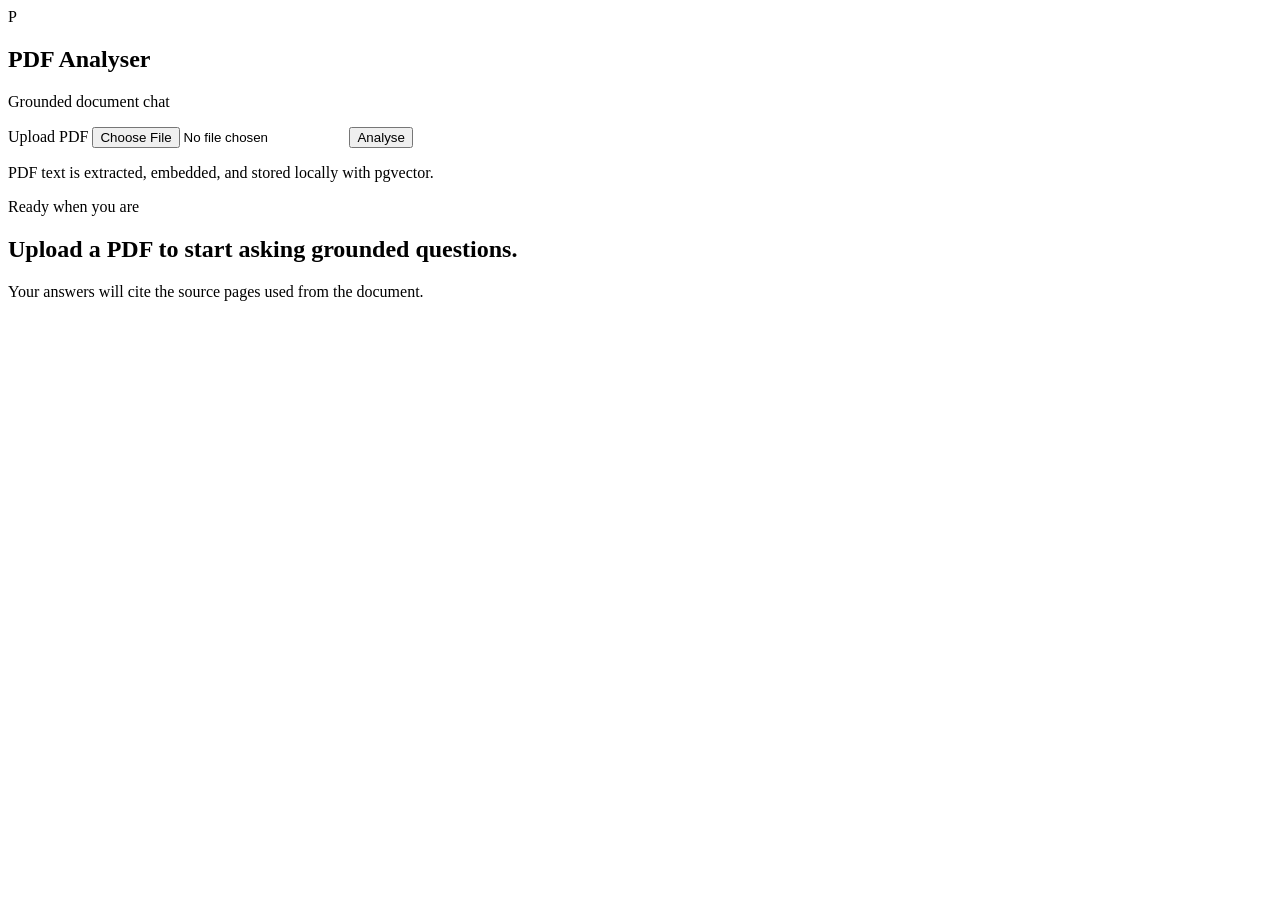
<file: src/main/resources/templates/index.html>
<!doctype html>
<html lang="en" xmlns:th="http://www.thymeleaf.org">
<head>
    <meta charset="utf-8">
    <meta name="viewport" content="width=device-width, initial-scale=1">
    <title>PDF Analyser</title>
    <link rel="stylesheet" th:href="@{/css/app.css}">
    <script th:src="@{/webjars/htmx.org/dist/htmx.min.js}" defer></script>
</head>
<body>
<main class="app-shell">
    <aside class="sidebar">
        <div class="brand">
            <div class="brand-mark">P</div>
            <div>
                <h1>PDF Analyser</h1>
                <p>Grounded document chat</p>
            </div>
        </div>

        <form class="upload-box"
              hx-post="/documents"
              hx-target="#document-list"
              hx-swap="outerHTML"
              enctype="multipart/form-data">
            <label for="file">Upload PDF</label>
            <input id="file" name="file" type="file" accept="application/pdf" required>
            <button type="submit">Analyse</button>
            <p class="hint">PDF text is extracted, embedded, and stored locally with pgvector.</p>
        </form>

        <section id="document-list" th:replace="~{fragments :: documentList}"></section>
    </aside>

    <section id="workspace" class="workspace">
        <th:block th:if="${document != null}">
            <div th:replace="~{fragments :: documentWorkspace}"></div>
        </th:block>
        <div th:if="${document == null}" class="empty-state">
            <p class="eyebrow">Ready when you are</p>
            <h2>Upload a PDF to start asking grounded questions.</h2>
            <p>Your answers will cite the source pages used from the document.</p>
        </div>
    </section>
</main>
</body>
</html>
</file>
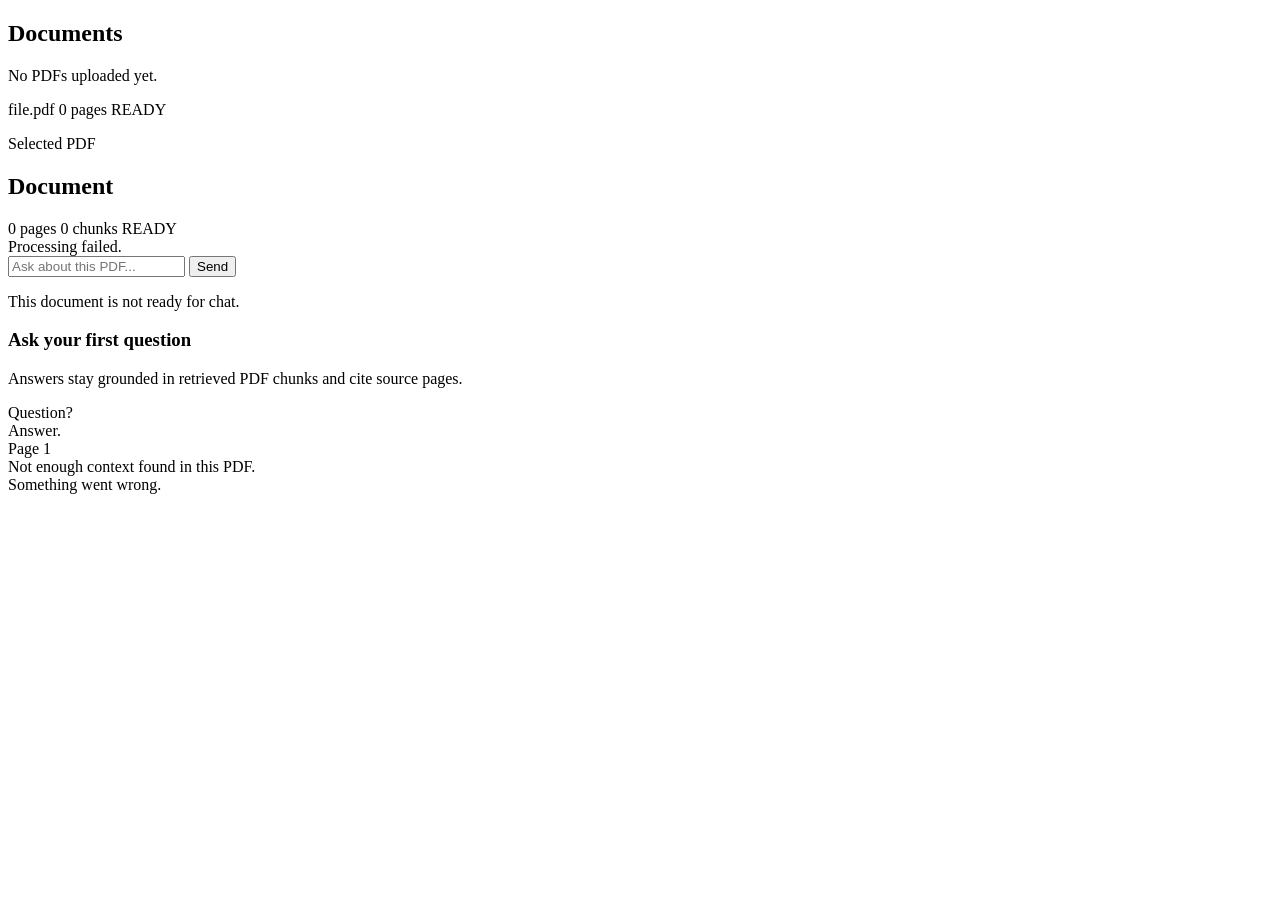
<file: src/main/resources/templates/fragments.html>
<!doctype html>
<html lang="en" xmlns:th="http://www.thymeleaf.org">
<body>
<section id="document-list" class="document-list" th:fragment="documentList">
    <div id="flash" class="flash" aria-live="polite"></div>
    <h2>Documents</h2>
    <p th:if="${#lists.isEmpty(documents)}" class="muted">No PDFs uploaded yet.</p>
    <a th:each="doc : ${documents}"
       class="document-row"
       th:href="@{/documents/{id}/page(id=${doc.id})}"
       th:attr="hx-get=@{/documents/{id}(id=${doc.id})}"
       hx-target="#workspace"
       hx-swap="innerHTML">
        <span class="document-title" th:text="${doc.originalFilename}">file.pdf</span>
        <span class="document-meta">
            <span th:text="${doc.pageCount + ' pages'}">0 pages</span>
            <span class="status" th:classappend="${doc.status().name().toLowerCase()}" th:text="${doc.status()}">READY</span>
        </span>
    </a>
</section>

<section class="workspace-inner" th:fragment="documentWorkspace">
    <header class="document-header">
        <div>
            <p class="eyebrow">Selected PDF</p>
            <h2 th:text="${document.originalFilename}">Document</h2>
        </div>
        <div class="stats">
            <span th:text="${document.pageCount + ' pages'}">0 pages</span>
            <span th:text="${chunkCount + ' chunks'}">0 chunks</span>
            <span class="status" th:classappend="${document.status().name().toLowerCase()}" th:text="${document.status()}">READY</span>
        </div>
    </header>

    <div th:if="${document.status().name() == 'FAILED'}" class="error-panel" th:text="${document.failureReason}">
        Processing failed.
    </div>

    <section class="chat-surface">
        <div id="chat-history" th:replace="~{fragments :: chatHistory}"></div>

        <form class="question-form"
              th:if="${document.status().name() == 'READY'}"
              th:attr="hx-post=@{/documents/{id}/questions(id=${document.id})}"
              hx-target="#chat-history"
              hx-swap="outerHTML">
            <input name="question" type="text" placeholder="Ask about this PDF..." autocomplete="off" required>
            <button type="submit">Send</button>
        </form>
        <p th:if="${document.status().name() != 'READY'}" class="muted">This document is not ready for chat.</p>
    </section>
</section>

<div id="chat-history" class="chat-history" th:fragment="chatHistory">
    <div th:if="${#lists.isEmpty(messages)}" class="empty-chat">
        <h3>Ask your first question</h3>
        <p>Answers stay grounded in retrieved PDF chunks and cite source pages.</p>
    </div>
    <article th:each="message : ${messages}" class="chat-turn">
        <div class="question" th:text="${message.question}">Question?</div>
        <div class="answer" th:text="${message.answer}">Answer.</div>
        <div th:if="${!#lists.isEmpty(message.citations)}" class="citations">
            <span th:each="citation : ${message.citations}" th:text="${'Page ' + citation.pageNumber()}">Page 1</span>
        </div>
        <div th:if="${message.notAnswerable}" class="not-answerable">Not enough context found in this PDF.</div>
    </article>
</div>

<div id="flash" class="flash error" th:fragment="errorBanner" th:text="${message}">
    Something went wrong.
</div>
</body>
</html>
</file>
